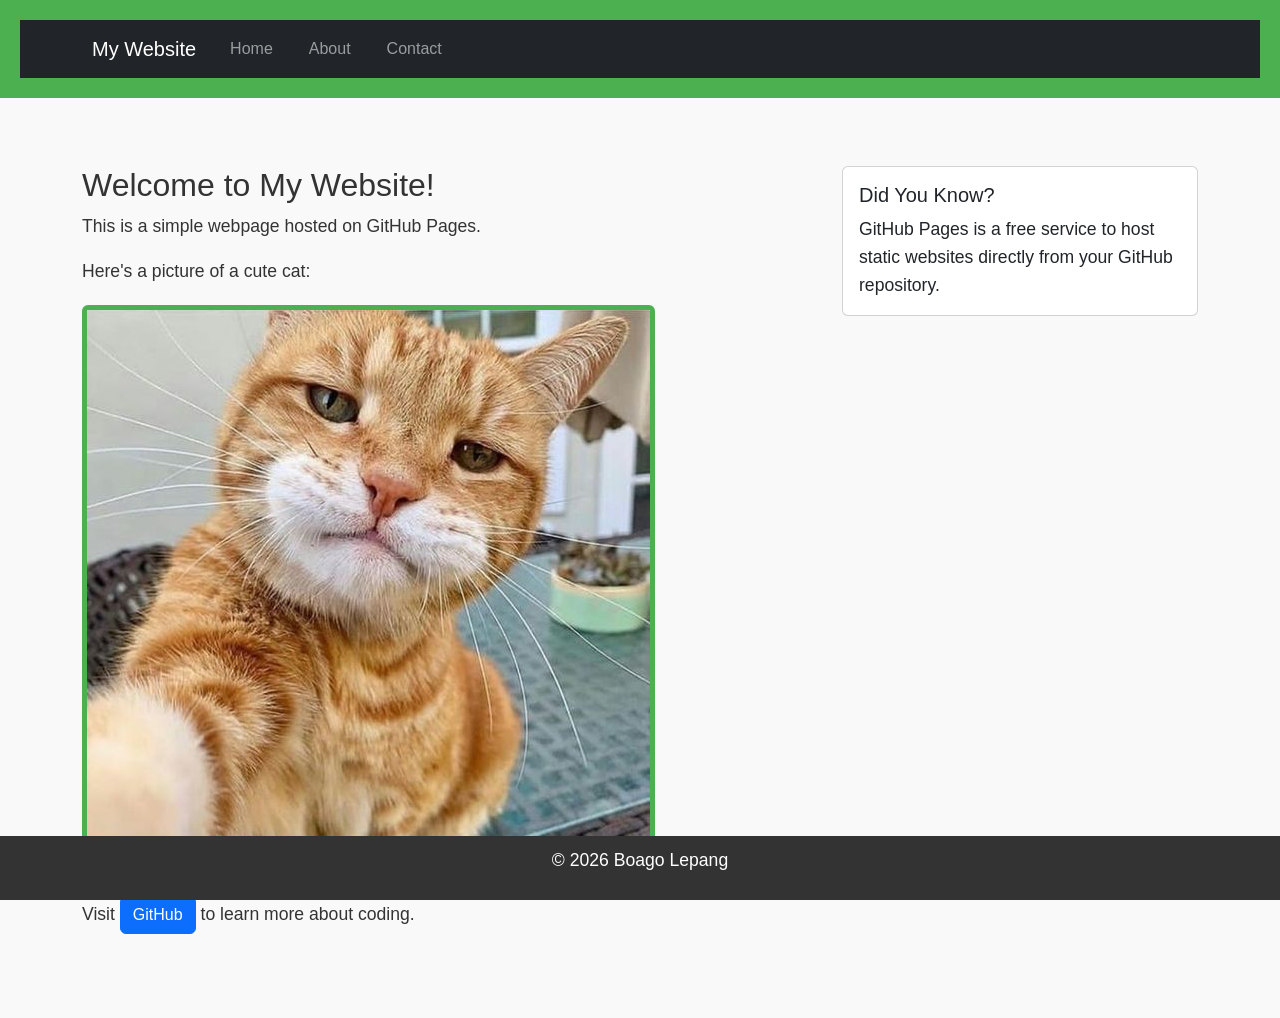
<file: index.html>
<!DOCTYPE html> 

<html lang="en"> 

<head> 

    <meta charset="UTF-8"> 

    <meta name="viewport" content="width=device-width, initial-scale=1.0"> 

    <title>My First GitHub Page</title>
    <!-- Bootstrap CSS --> 

    <link href="https://cdn.jsdelivr.net/npm/bootstrap@5.3.0/dist/css/bootstrap.min.css" rel="stylesheet"> 
    <link rel="stylesheet" href="styles.css">
</head> 

<body> 

   <header> 

    <nav class="navbar navbar-expand-lg navbar-dark bg-dark"> 

        <div class="container"> 

            <a class="navbar-brand" href="index.html">My Website</a> 

            <button class="navbar-toggler" type="button" data-bs-toggle="collapse" data-bs-target="#navbarNav"> 

                <span class="navbar-toggler-icon"></span> 

            </button> 

            <div class="collapse navbar-collapse" id="navbarNav"> 

                <ul class="navbar-nav"> 

                    <li class="nav-item"> 

                        <a class="nav-link" href="index.html">Home</a> 

                    </li> 

                    <li class="nav-item"> 

                        <a class="nav-link" href="about.html">About</a> 

                    </li> 

                    <li class="nav-item"> 

                        <a class="nav-link" href="contact.html">Contact</a> 

                    </li> 

                </ul> 

            </div> 

        </div> 

    </nav> 

</header> 

 

   <main class="container my-5"> 

    <div class="row"> 

        <div class="col-md-8"> 

            <h2>Welcome to My Website!</h2> 

            <p>This is a simple webpage hosted on GitHub Pages.</p> 

            <p>Here's a picture of a cute cat:</p> 

            <img src="kalawa.jpg" alt="A cute kitten" class="img-fluid rounded"> 

            <p class="mt-3">Visit <a href="https://github.com" class="btn btn-primary">GitHub</a> to learn more about coding.</p> 

        </div> 

        <div class="col-md-4"> 

            <div class="card"> 

                <div class="card-body"> 

                    <h5 class="card-title">Did You Know?</h5> 

                    <p class="card-text">GitHub Pages is a free service to host static websites directly from your GitHub repository.</p> 

                </div> 

            </div> 

        </div> 

    </div> 

</main> 

 

    <footer> 

        <p>&copy; 2026 Boago Lepang</p> 

    </footer> 
<!-- Bootstrap JS and dependencies --> 

<script src="https://cdn.jsdelivr.net/npm/@popperjs/core@2.11.6/dist/umd/popper.min.js"></script> 

<script src="https://cdn.jsdelivr.net/npm/bootstrap@5.3.0/dist/js/bootstrap.min.js"></script> 
 

</body> 

</html>
</file>
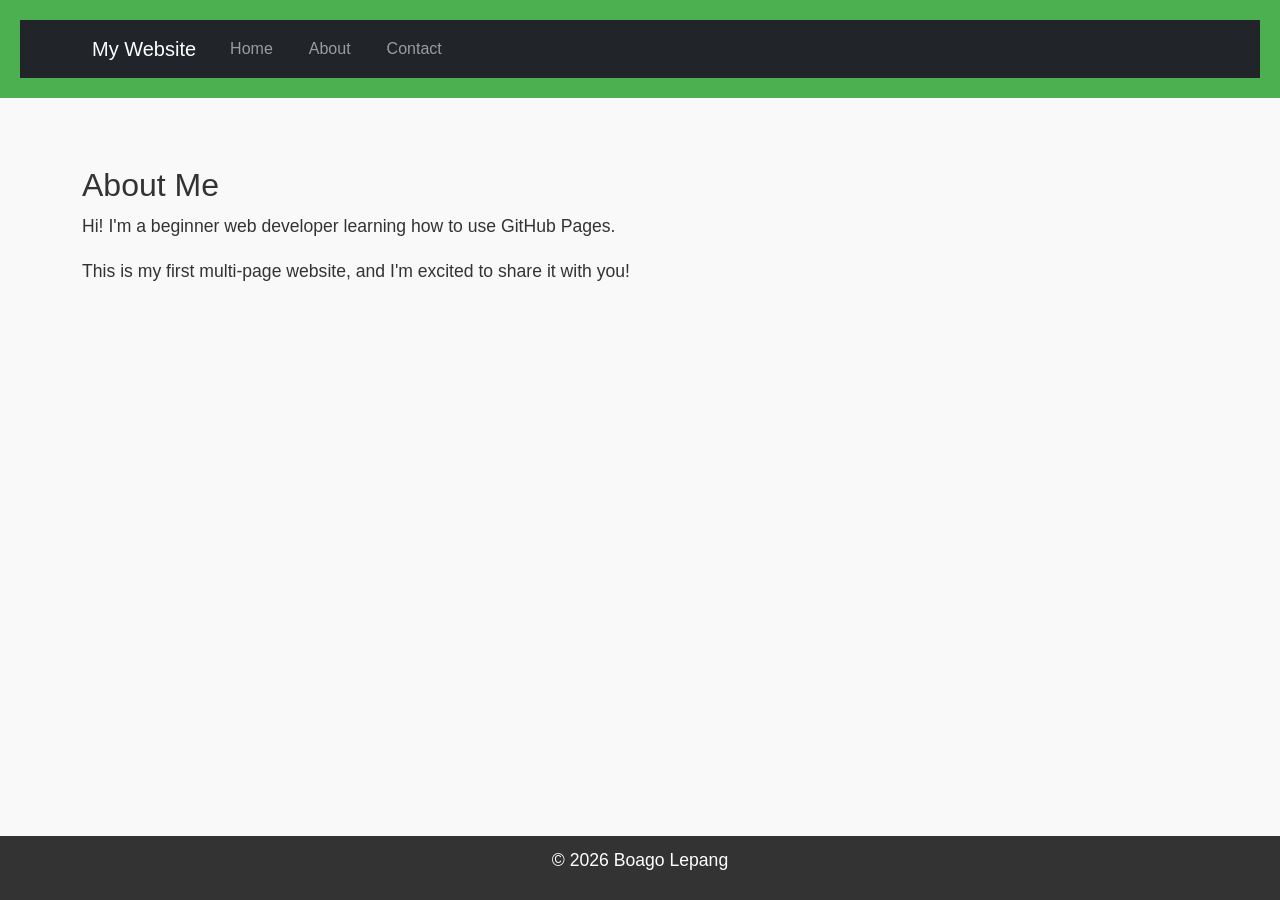
<file: about.html>
<!DOCTYPE html> 

<html lang="en"> 

<head> 

    <meta charset="UTF-8"> 

    <meta name="viewport" content="width=device-width, initial-scale=1.0"> 

    <title>About Me</title>
    <!-- Bootstrap CSS --> 

    <link href="https://cdn.jsdelivr.net/npm/bootstrap@5.3.0/dist/css/bootstrap.min.css" rel="stylesheet"> 
    <link rel="stylesheet" href="styles.css">
</head> 

<body> 

   <header> 

    <nav class="navbar navbar-expand-lg navbar-dark bg-dark"> 

        <div class="container"> 

            <a class="navbar-brand" href="index.html">My Website</a> 

            <button class="navbar-toggler" type="button" data-bs-toggle="collapse" data-bs-target="#navbarNav"> 

                <span class="navbar-toggler-icon"></span> 

            </button> 

            <div class="collapse navbar-collapse" id="navbarNav"> 

                <ul class="navbar-nav"> 

                    <li class="nav-item"> 

                        <a class="nav-link" href="index.html">Home</a> 

                    </li> 

                    <li class="nav-item"> 

                        <a class="nav-link" href="about.html">About</a> 

                    </li> 

                    <li class="nav-item"> 

                        <a class="nav-link" href="contact.html">Contact</a> 

                    </li> 

                </ul> 

            </div> 

        </div> 

    </nav> 

</header> 
 

  <main class="container my-5"> 

    <h2>About Me</h2> 

    <p>Hi! I'm a beginner web developer learning how to use GitHub Pages.</p> 

    <p>This is my first multi-page website, and I'm excited to share it with you!</p> 

</main> 
 

    <footer> 

        <p>&copy; 2026 Boago Lepang</p> 

    </footer> 
<!-- Bootstrap JS and dependencies --> 

<script src="https://cdn.jsdelivr.net/npm/@popperjs/core@2.11.6/dist/umd/popper.min.js"></script> 

<script src="https://cdn.jsdelivr.net/npm/bootstrap@5.3.0/dist/js/bootstrap.min.js"></script> 
</body> 

</html>
</file>
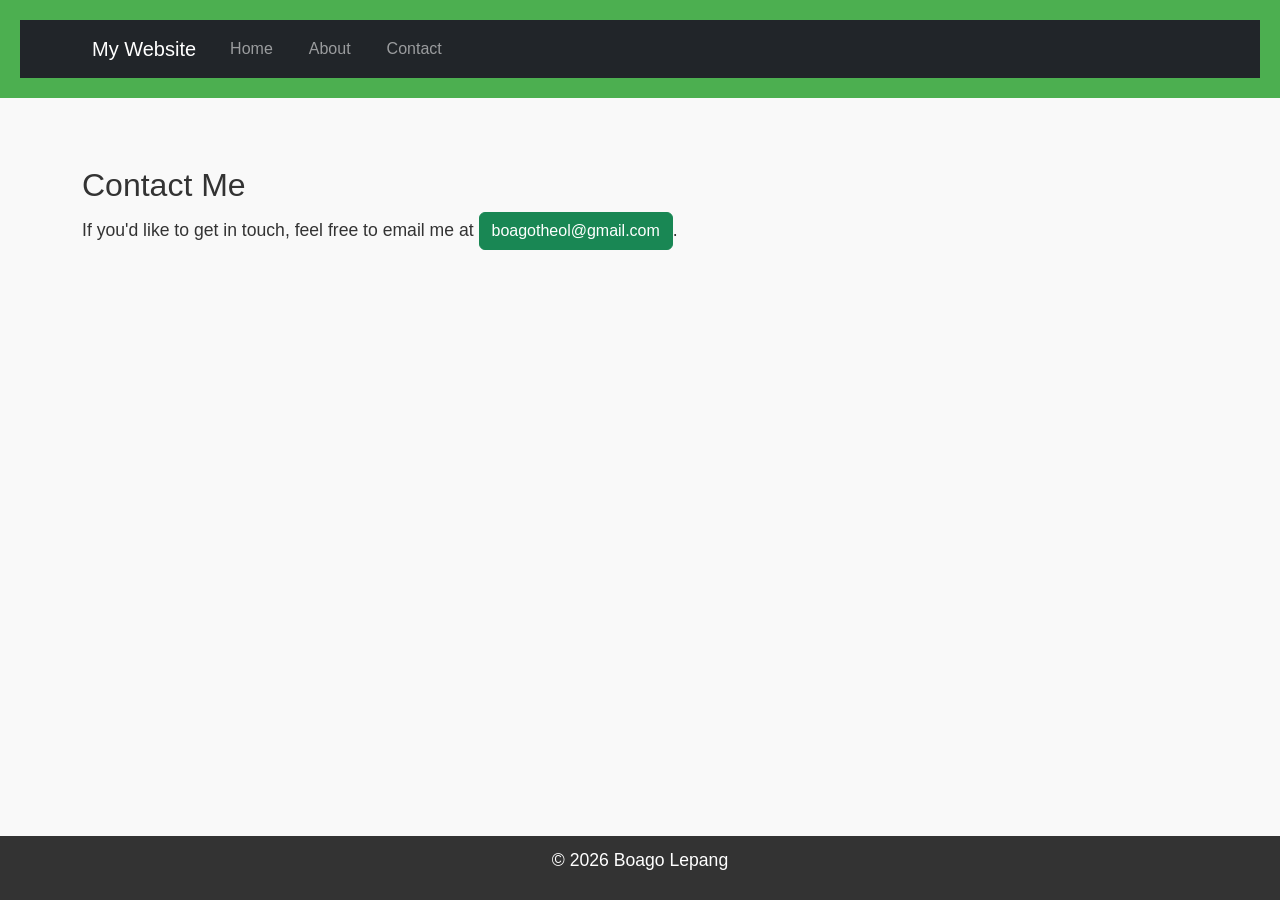
<file: contact.html>
<!DOCTYPE html> 

<html lang="en"> 

<head> 

    <meta charset="UTF-8"> 

    <meta name="viewport" content="width=device-width, initial-scale=1.0"> 

    <title>Contact Me</title> 
    <!-- Bootstrap CSS --> 

    <link href="https://cdn.jsdelivr.net/npm/bootstrap@5.3.0/dist/css/bootstrap.min.css" rel="stylesheet">
    <link rel="stylesheet" href="styles.css">
</head> 

<body> 
<header> 

    <nav class="navbar navbar-expand-lg navbar-dark bg-dark"> 

        <div class="container"> 

            <a class="navbar-brand" href="index.html">My Website</a> 

            <button class="navbar-toggler" type="button" data-bs-toggle="collapse" data-bs-target="#navbarNav"> 

                <span class="navbar-toggler-icon"></span> 

            </button> 

            <div class="collapse navbar-collapse" id="navbarNav"> 

                <ul class="navbar-nav"> 

                    <li class="nav-item"> 

                        <a class="nav-link" href="index.html">Home</a> 

                    </li> 

                    <li class="nav-item"> 

                        <a class="nav-link" href="about.html">About</a> 

                    </li> 

                    <li class="nav-item"> 

                        <a class="nav-link" href="contact.html">Contact</a> 

                    </li> 

                </ul> 

            </div> 

        </div> 

    </nav> 

</header> 
       

 

    <main class="container my-5"> 

    <h2>Contact Me</h2> 

    <p>If you'd like to get in touch, feel free to email me at <a href="boagotheol@gmail.com" class="btn btn-success">boagotheol@gmail.com</a>.</p> 

</main> 
 

    <footer> 

        <p>&copy; 2026 Boago Lepang</p> 

    </footer> 
<!-- Bootstrap JS and dependencies --> 

<script src="https://cdn.jsdelivr.net/npm/@popperjs/core@2.11.6/dist/umd/popper.min.js"></script> 

<script src="https://cdn.jsdelivr.net/npm/bootstrap@5.3.0/dist/js/bootstrap.min.js"></script> 
</body> 

</html>
</file>
<file: styles.css>
body { 

    font-family: Arial, sans-serif; 

    color: #333; 

    background-color: #f9f9f9; 

    margin: 0; 

    padding: 0; 

    line-height: 1.6; 

} 
header { 

    background-color: #4CAF50; 

    color: white; 

    padding: 20px; 

    text-align: center; 

} 

 

header h1 { 

    margin: 0; 

} 

 

nav a { 

    color: white; 

    text-decoration: none; 

    margin: 0 10px; 

} 

 

nav a:hover { 

    text-decoration: underline; 
}
main { 

    padding: 20px; 

    max-width: 800px; 

    margin: 0 auto; 

} 

 

main img { 

    max-width: 100%; 

    height: auto; 

    display: block; 

    margin: 20px 0; 

} 
footer { 

    background-color: #333; 

    color: white; 

    text-align: center; 

    padding: 10px; 

    position: fixed; 

    bottom: 0; 

    width: 100%; 

} 
p { 

    font-size: 1.1em; 

} 

 

a { 

    color: #4CAF50; 

    text-decoration: none; 

} 

 

a:hover { 

    text-decoration: underline; 

} 
img { 

    border: 5px solid #4CAF50; 

    border-radius: 10px; 

} 
main a[href^="mailto:"] { 

    color: #ff5722; 

    font-weight: bold; 

}
</file>
